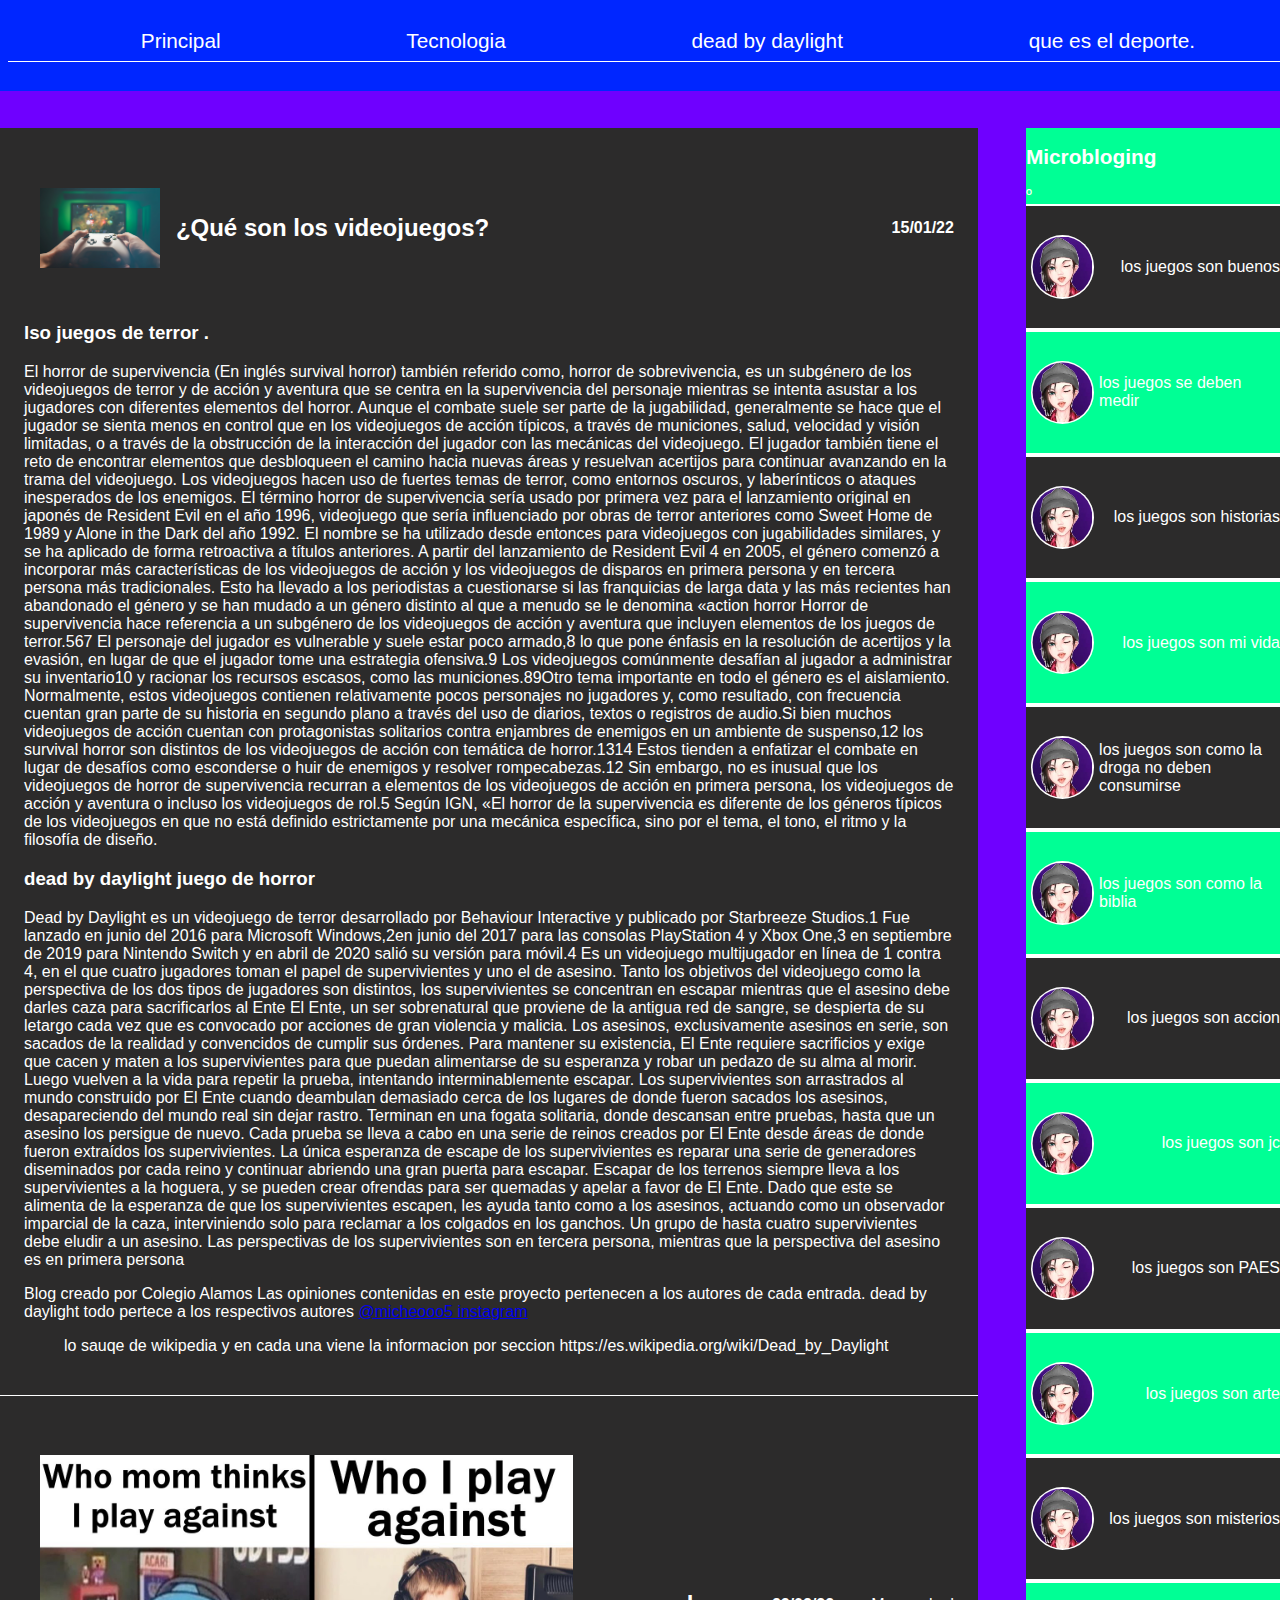
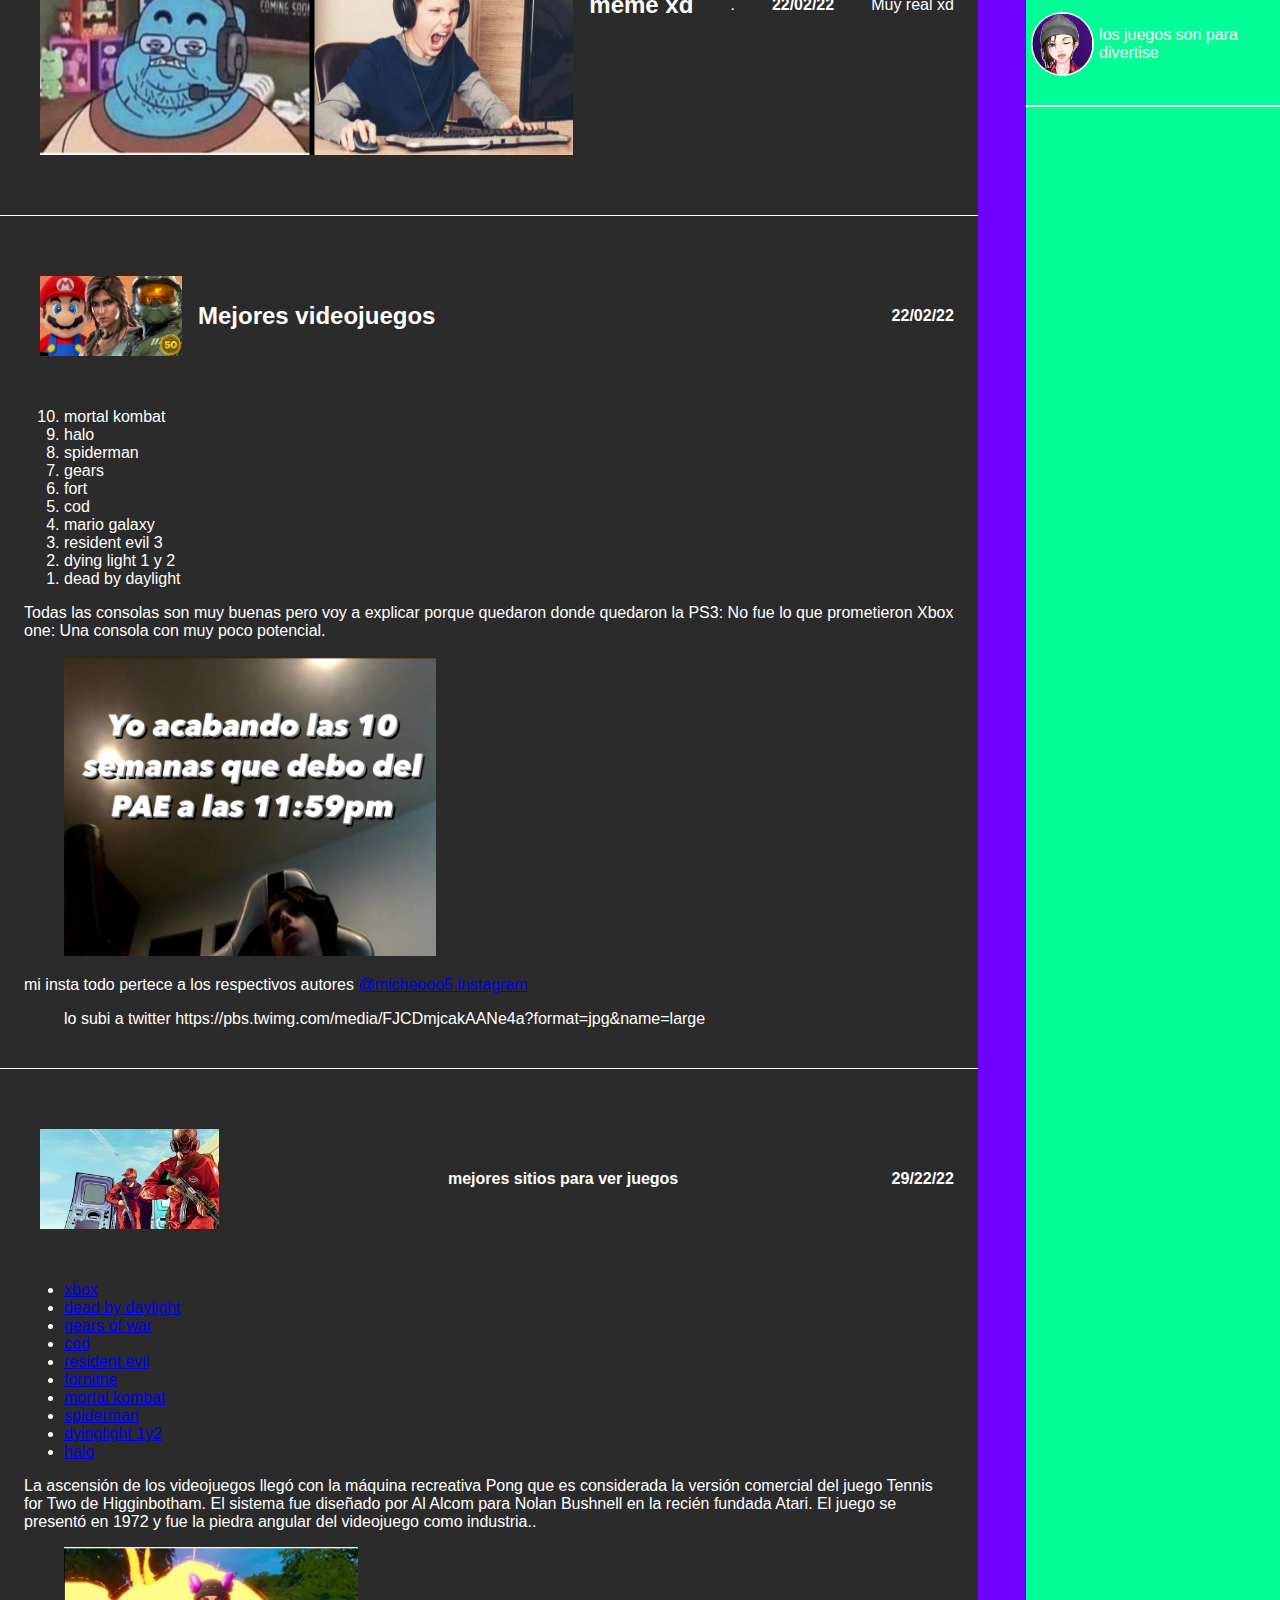
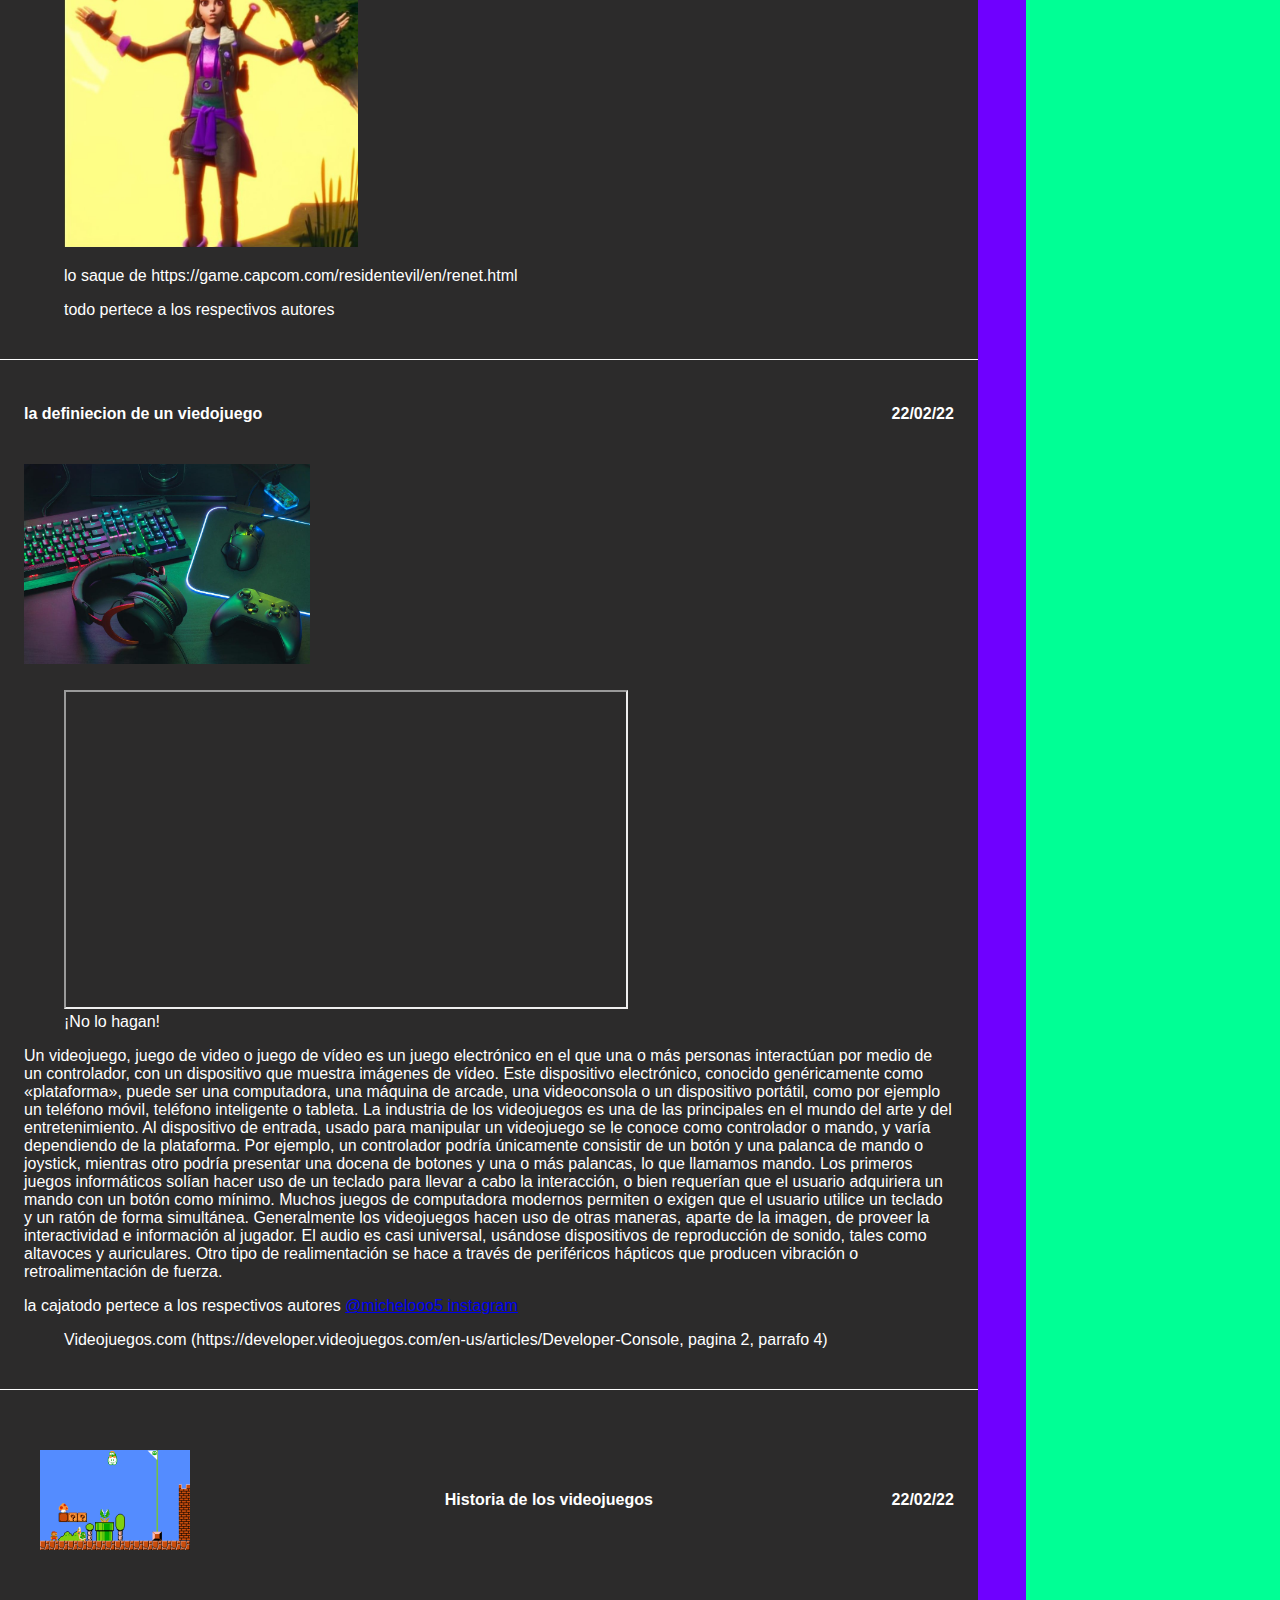
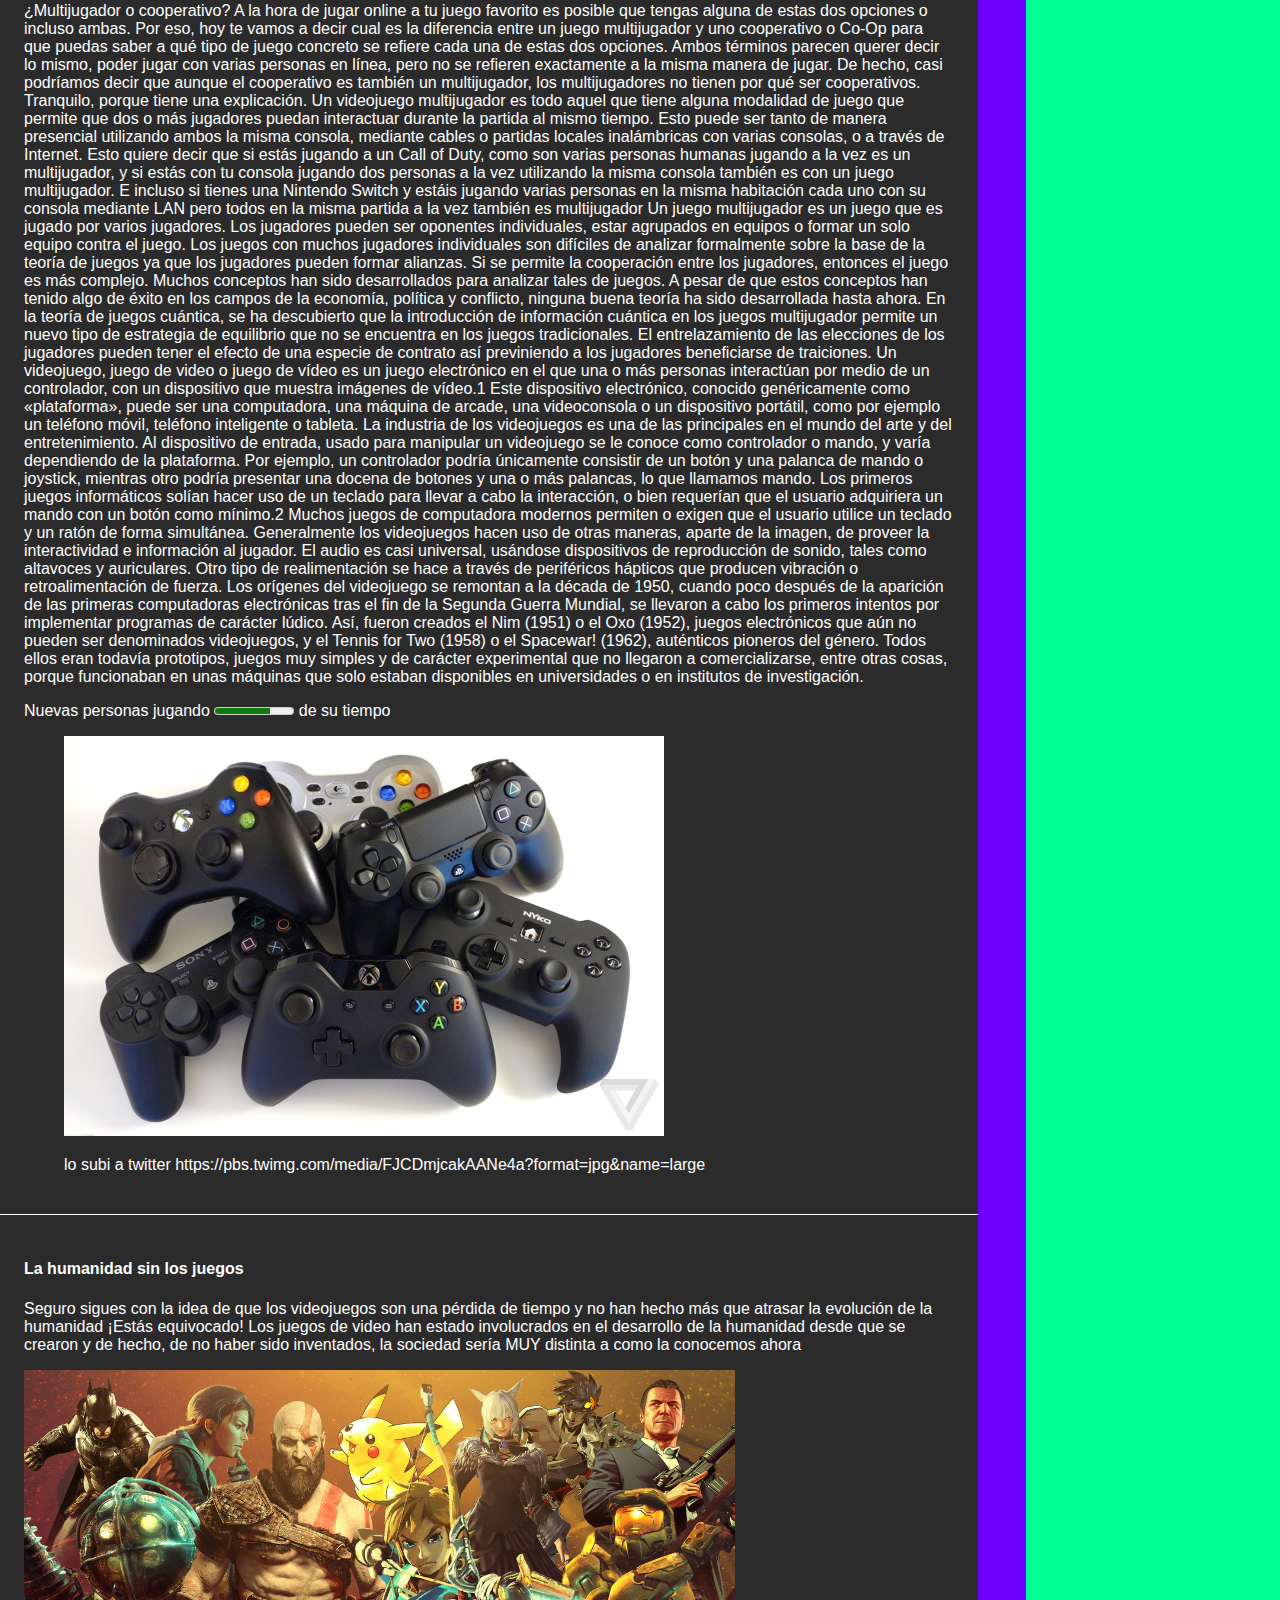
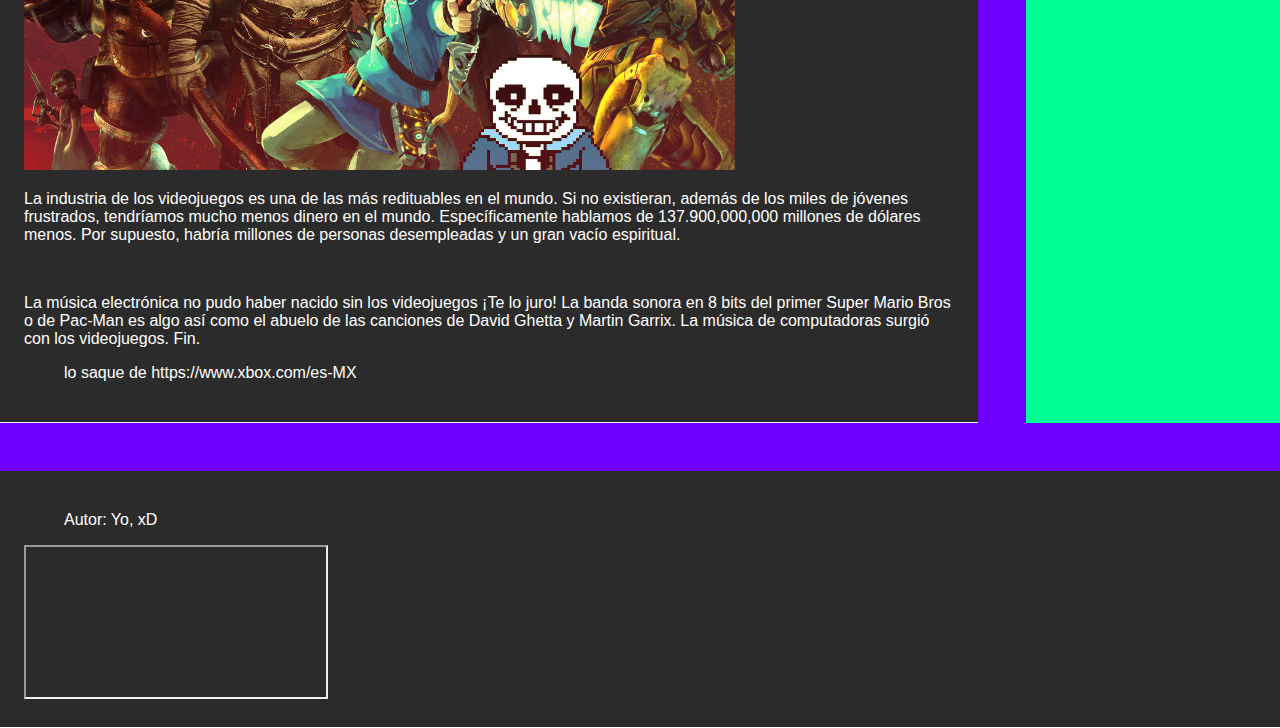
<file: root/index.html>
<!DOCTYPE html>
<html lang="es">

<head>

    <meta charset="UTF-8">
    <title>Videojuegos</title>
    <link rel="stylesheet" href="estilos-michelooo5.css">
</head>

<body>
    <!-- inicia barra de navegación -->
    <nav>
        <ul>
            <li><a class="res" href="index.html" target="_blank">Principal</a></li>
            <li><a class="res" href="tema3.html">Tecnologia</a></li>
            <!-- Temas de mi equipo -->
            <li><a class="res" href="tema2.html">dead by daylight</a></li>
            <li><a class="res" href="tema4.html">que es el deporte.</a></li>
        </ul>
    </nav>
    <!-- termina barra de navegación -->

    <!--empieza el blog-->
    <section>
        <!-- Empieza encabezado del blog -->
        <header>
            <h1>VIDEOJUEGOS</h1>
        </header>
        <!-- Termina encabezado del blog -->

        <!-- empieza contenido principal -->
        <main>

            <!-- inicia entrada: Introducción a mi_tema -->
            <article>
                <header>
                    <hgroup>
                        <!-- Título del artículo -->
                        <h2> <img src="assets/images/istockphoto-1324673294-170667a.jpg" 200" alt="Imagen 1"
                                height="80px" width="auto"> ¿Qué son los videojuegos?</h2>
                        <!-- Fecha en la que se escribió el artículo -->
                        <h4>15/01/22</h4>
                    </hgroup>
                </header>
                <!-- inicia contenido del artículo -->
                <div>
                    <h3>lso juegos de terror .</h3>

                    <p>El horror de supervivencia (En inglés survival horror) también referido como, horror de
                        sobrevivencia, es un subgénero de los videojuegos de terror y de acción y aventura que se centra
                        en la supervivencia del personaje mientras se intenta asustar a los jugadores con diferentes
                        elementos del horror. Aunque el combate suele ser parte de la jugabilidad, generalmente se hace
                        que el jugador se sienta menos en control que en los videojuegos de acción típicos, a través de
                        municiones, salud, velocidad y visión limitadas, o a través de la obstrucción de la interacción
                        del jugador con las mecánicas del videojuego.
                        El jugador también tiene el reto de encontrar elementos que desbloqueen el camino hacia nuevas
                        áreas y resuelvan acertijos para continuar avanzando en la trama del videojuego. Los videojuegos
                        hacen uso de fuertes temas de terror, como entornos oscuros, y laberínticos o ataques
                        inesperados de los enemigos.
                        El término horror de supervivencia sería usado por primera vez para el lanzamiento original en
                        japonés de Resident Evil en el año 1996, videojuego que sería influenciado por obras de terror
                        anteriores como Sweet Home de 1989 y Alone in the Dark del año 1992. El nombre se ha utilizado
                        desde entonces para videojuegos con jugabilidades similares, y se ha aplicado de forma
                        retroactiva a títulos anteriores. A partir del lanzamiento de Resident Evil 4 en 2005, el género
                        comenzó a incorporar más características de los videojuegos de acción y los videojuegos de
                        disparos en primera persona y en tercera persona más tradicionales. Esto ha llevado a los
                        periodistas a cuestionarse si las franquicias de larga data y las más recientes han abandonado
                        el género y se han mudado a un género distinto al que a menudo se le denomina «action horror
                        Horror de supervivencia hace referencia a un subgénero de los videojuegos de acción y aventura
                        que incluyen elementos de los juegos de terror.5​6​7​ El personaje del jugador es vulnerable y
                        suele estar poco armado,8​ lo que pone énfasis en la resolución de acertijos y la evasión, en
                        lugar de que el jugador tome una estrategia ofensiva.9​ Los videojuegos comúnmente desafían al
                        jugador a administrar su inventario10​ y racionar los recursos escasos, como las municiones.8​9​
                        Otro tema importante en todo el género es el aislamiento. Normalmente, estos videojuegos
                        contienen relativamente pocos personajes no jugadores y, como resultado, con frecuencia cuentan
                        gran parte de su historia en segundo plano a través del uso de diarios, textos o registros de
                        audio.​
                        Si bien muchos videojuegos de acción cuentan con protagonistas solitarios contra enjambres de
                        enemigos en un ambiente de suspenso,12​ los survival horror son distintos de los videojuegos de
                        acción con temática de horror.13​14​ Estos tienden a enfatizar el combate en lugar de desafíos
                        como esconderse o huir de enemigos y resolver rompecabezas.12​ Sin embargo, no es inusual que
                        los videojuegos de horror de supervivencia recurran a elementos de los videojuegos de acción en
                        primera persona, los videojuegos de acción y aventura o incluso los videojuegos de rol.5​ Según
                        IGN, «El horror de la supervivencia es diferente de los géneros típicos de los videojuegos en
                        que no está definido estrictamente por una mecánica específica, sino por el tema, el tono, el
                        ritmo y la filosofía de diseño.</p>

                    <h3>dead by daylight juego de horror</h3>

                    <aside>
                        <p> Dead by Daylight es un videojuego de terror desarrollado por Behaviour Interactive y
                            publicado por Starbreeze Studios.1​ Fue lanzado en junio del 2016 para Microsoft Windows,2​
                            en junio del 2017 para las consolas PlayStation 4 y Xbox One,3​ en septiembre de 2019 para
                            Nintendo Switch y en abril de 2020 salió su versión para móvil.4​ Es un videojuego
                            multijugador en línea de 1 contra 4, en el que cuatro jugadores toman el papel de
                            supervivientes y uno el de asesino. Tanto los objetivos del videojuego como la perspectiva
                            de los dos tipos de jugadores son distintos, los supervivientes se
                            concentran en escapar mientras que el asesino debe darles caza para sacrificarlos al Ente
                            El Ente, un ser sobrenatural que proviene de la antigua red de sangre, se despierta de su
                            letargo cada vez que es convocado por acciones de gran violencia y malicia. Los asesinos,
                            exclusivamente asesinos en serie, son sacados de la realidad y convencidos de cumplir sus
                            órdenes. Para mantener su existencia, El Ente requiere sacrificios y exige que cacen y maten
                            a los supervivientes para que puedan alimentarse de su esperanza y robar un pedazo de su
                            alma al morir. Luego vuelven a la vida para repetir la prueba, intentando interminablemente
                            escapar.
                            Los supervivientes son arrastrados al mundo construido por El Ente cuando deambulan
                            demasiado cerca de los lugares de donde fueron sacados los asesinos, desapareciendo del
                            mundo real sin dejar rastro. Terminan en una fogata solitaria, donde descansan entre
                            pruebas, hasta que un asesino los persigue de nuevo. Cada prueba se lleva a cabo en una
                            serie de reinos creados por El Ente desde áreas de donde fueron extraídos los
                            supervivientes. La única esperanza de escape de los supervivientes es reparar una serie de
                            generadores diseminados por cada reino y continuar abriendo una gran puerta para escapar.
                            Escapar de los terrenos siempre lleva a los supervivientes a la hoguera, y se pueden crear
                            ofrendas para ser quemadas y apelar a favor de El Ente. Dado que este se alimenta de la
                            esperanza de que los supervivientes escapen, les ayuda tanto como a los asesinos, actuando
                            como un observador imparcial de la caza, interviniendo solo para reclamar a los colgados en
                            los ganchos.
                            Un grupo de hasta cuatro supervivientes debe eludir a un asesino. Las perspectivas de los
                            supervivientes son en tercera persona, mientras que la perspectiva del asesino es en primera
                            persona</p>
                    </aside>



                </div>
                <!-- Termina contenido del artículo -->
                <footer>
                    <!-- Datos del autor -->
                    <div>
                        <span>Blog creado por Colegio Alamos</span>
                        <span>Las opiniones contenidas en este proyecto pertenecen a los autores de cada entrada.</span>
                        <span>dead by daylight</span> <span>todo pertece a los respectivos autores</span> <a
                            href="https://www.instagram.com/michelooo5/?hl=es-la" target="_blank">@micheooo5
                            instagram</a>
                    </div>
                    <!-- fin datos del autor -->
                    <!-- bibliografía -->
                    <blockquote>
                        <p>lo sauqe de wikipedia y en cada una viene la informacion por seccion
                            https://es.wikipedia.org/wiki/Dead_by_Daylight</p>
                    </blockquote>
                    <!-- fin bibliografía -->
                </footer>





            </article>
            <!-- fin entrada: Introducción a mi_tema -->

            <article>
                <header>
                    <hgroup>
                        <h2> <img src="assets/images/maxresdefault.jpg" alt="Segundo emote" height="300px" width="auto">
                            meme xd </h2>.
                        <!-- Título del artículo -->
                        <!-- Fecha en la que se escribió el artículo -->
                        <h4>22/02/22</h4>
                        <p>Muy real xd</p>
                    </hgroup>
                </header>
                <!-- inicia contenido del artículo -->
            </article>


            <!-- inicia entrada: ranking -->
            <article>
                <header>
                    <hgroup>
                        <!-- Título del artículo -->
                        <h2> <img src="assets/images/NqQ7G3viHq93rERRWeRri6-1200-80.jpg" alt="Segundo emote"
                                height="80px" width="auto"> Mejores videojuegos</h2>
                        <!-- Fecha en la que se escribió el artículo -->
                        <h4>22/02/22</h4>
                    </hgroup>
                </header>
                <!-- inicia contenido del artículo -->
                <div>
                    <!-- Empieza mi ranking en orden inverso -->
                    <ol reversed>
                        <li>mortal kombat</li>
                        <li>halo</li>
                        <li>spiderman</li>
                        <li>gears</li>
                        <li>fort</li>
                        <li>cod</li>
                        <li>mario galaxy</li>
                        <li>resident evil 3</li>
                        <li>dying light 1 y 2</li>
                        <li>dead by daylight</li>
                    </ol>
                    <!-- Termina mi ranking en orden inverso -->
                    <p>Todas las consolas son muy buenas pero voy a explicar porque quedaron donde quedaron la PS3: No
                        fue lo que prometieron
                        Xbox one: Una consola con muy poco potencial.
                    </p>

                    <!-- inicia ilustración del artículo -->
                    <figure>
                        <img src="assets/images/meme.jpg" alt="" height="300px" width="auto">
                        <figcaption></figcaption>
                    </figure>
                    <!-- termina ilustración del artículo -->
                </div>
                <!-- Termina contenido del artículo -->
                <footer>
                    <!-- Datos del autor -->
                    <div>
                        <span>mi insta</span> <span>todo pertece a los respectivos autores</span> <a
                            href="https://www.instagram.com/michelooo5/?hl=es-la" target="_blank">@micheooo5
                            instagram</a>
                    </div>
                    <!-- fin datos del autor -->
                    <!-- bibliografía -->
                    <blockquote>
                        <p>lo subi a twitter https://pbs.twimg.com/media/FJCDmjcakAANe4a?format=jpg&name=large</p>
                    </blockquote>
                    <!-- fin bibliografía -->
                </footer>
            </article>
            <!-- fin entrada: ranking -->

            <!-- inicia entrada: sitios oficiales -->
            <article>
                <header>
                    <hgroup>
                        <!-- Título del artículo -->
                        <h2> <img src="assets/images/AUTO.jpg" alt="" height="100px" width="auto"> </h2>
                        <!-- Fecha en la que se escribió el artículo -->
                        <h4>mejores sitios para ver juegos</h4>
                        <h4>29/22/22</h4>
                    </hgroup>
                </header>
                <!-- inicia contenido del artículo -->
                <div>
                    <!-- Empieza mi lista de sitios oficiales -->
                    <ul>
                        <li><a href="https://www.xbox.com/es-MX"> xbox </a></li>
                        <li><a
                                href="https://twitter.com/DeadByBHVR?ref_src=twsrc%5Egoogle%7Ctwcamp%5Eserp%7Ctwgr%5Eauthor">
                                dead by daylight </a></li>
                        <li><a href="https://www.thecoalitionstudio.com/"> gears of war </a></li>
                        <li><a
                                href="https://www.google.com.mx/search?q=treyarch&bih=625&biw=1366&hl=es-419&sxsrf=APq-WBsAMdmt0MUz888yRRwBqhbMN8we8g%3A1645584783655&ei=j6EVYuqHJ7G5qtsPuJm3-A4&gs_ssp=eJzj4tTP1TcwNi0pNFBgNGB0YPDiKClKrUwsSs4AAE-1BtI&oq=treyarch&gs_lcp=[base64]&sclient=gws-wiz">
                                cod </a></li>
                        <li><a href="https://game.capcom.com/residentevil/en/renet.html"> resident evil </a></li>
                        <li><a href="https://www.epicgames.com/site/es-ES/home?sessionInvalidated=true"> fornitne </a>
                        </li>
                        <li><a href="https://www.netherrealm.com/"> mortal kombat </a></li>
                        <li><a href="https://insomniac.games/"> spiderman </a></li>
                        <li><a href="https://techland.net/games"> dyinglight 1y2 </a></li>
                        <li><a href="https://www.343industries.com/"> halo </a></li>
                    </ul>
                    <!-- Termina mi lista de sitios oficiales -->

                    <p>La ascensión de los videojuegos llegó con la máquina recreativa Pong que es considerada la
                        versión comercial del juego Tennis for
                        Two de Higginbotham. El sistema fue diseñado por Al Alcom para Nolan Bushnell en la recién
                        fundada Atari. El juego se presentó en 1972
                        y fue la piedra angular del videojuego como industria..</p>
                    <!-- inicia ilustración del artículo -->
                    <figure>
                        <img src="assets/images/skye.jpg" alt="ilustracion  artículo" height="300px" width="auto">
                        <figcaption></figcaption>
                    </figure>
                    <!-- termina ilustración del artículo -->
                    <footer>
                        <!-- bibliografía -->
                        <blockquote>
                            <p>lo saque de https://game.capcom.com/residentevil/en/renet.html</p>
                            <span>todo pertece a los respectivos autores</span>
                        </blockquote>
                        <!-- fin bibliografía -->
                    </footer>
                </div>
                <!-- Termina contenido del artículo -->
                <footer>
                    <!-- Datos del autor -->
                </footer>
            </article>
            <!-- fin entrada: sitios oficiales -->

            <!-- inicia entrada: video de youtube -->
            <article>
                <header>
                    <hgroup>
                        <!-- Título del artículo -->

                        <!-- Fecha en la que se escribió el artículo -->
                        <h4>la definiecion de un viedojuego</h4>
                        <h4>22/02/22</h4>
                    </hgroup>
                     <h2> <img src="assets/images/image4.jpg" alt="" height="200px" width="auto"> </h2>
                </header>
                <!-- inicia contenido del artículo -->
                <div>

                    <!-- inicia video  -->
                    <figure>
                        <iframe width="560" height="315" src="https://www.youtube.com/embed/R9WF8ZtMbrA"
                            title="YouTube video player" frameborder="2"
                            allow="accelerometer; autoplay; clipboard-write; encrypted-media; gyroscope; picture-in-picture"
                            allowfullscreen></iframe>
                        <figcaption>¡No lo hagan!</figcaption>
                    </figure>
                    <!-- termina Video-->

                    <!-- inician párrafos adicionales -->
                    <p>Un videojuego, juego de video o juego de vídeo es un juego electrónico en el que una o más
                        personas interactúan por medio de un controlador,
                        con un dispositivo que muestra imágenes de vídeo. Este dispositivo electrónico, conocido
                        genéricamente como «plataforma», puede ser una computadora,
                        una máquina de arcade, una videoconsola o un dispositivo portátil, como por ejemplo un teléfono
                        móvil, teléfono inteligente o tableta. La industria
                        de los videojuegos es una de las principales en el mundo del arte y del entretenimiento.
                        Al dispositivo de entrada, usado para manipular un videojuego se le conoce como controlador o
                        mando, y varía dependiendo de la plataforma. Por ejemplo,
                        un controlador podría únicamente consistir de un botón y una palanca de mando o joystick,
                        mientras otro podría presentar una docena de botones y una o
                        más palancas, lo que llamamos mando. Los primeros juegos informáticos solían hacer uso de un
                        teclado para llevar a cabo la interacción, o bien requerían
                        que el usuario adquiriera un mando con un botón como mínimo. Muchos juegos de computadora
                        modernos permiten o exigen que el usuario utilice un teclado
                        y un ratón de forma simultánea.
                        Generalmente los videojuegos hacen uso de otras maneras, aparte de la imagen, de proveer la
                        interactividad e información al jugador. El audio es
                        casi universal, usándose dispositivos de reproducción de sonido, tales como altavoces y
                        auriculares. Otro tipo de realimentación se hace a través
                        de periféricos hápticos que producen vibración o retroalimentación de fuerza.</p>

                    <!-- Terminan párrafos adicionales -->
                </div>
                <!-- termina contenido del artículo -->
                <footer>
                    <!-- Datos del autor -->
                    <div>
                        <span>la caja</span><span>todo pertece a los respectivos autores</span> <a
                            href="https://www.instagram.com/michelooo5/?hl=es-la" target="_blank">@michelooo5
                            instagram</a>
                    </div>
                    <!-- fin datos del autor -->
                    <!-- bibliografía -->
                    <blockquote>
                        <p>Videojuegos.com (https://developer.videojuegos.com/en-us/articles/Developer-Console, pagina
                            2, parrafo 4)</p>
                    </blockquote>
                    <!-- fin bibliografía -->
                </footer>
            </article>
            <!-- fin entrada: video youtube -->

            <!-- inicia entrada: investigación -->
            <article>
                <header>
                    <hgroup>
                        <!-- Título del artículo con ícono -->
                        <h2> <img src="assets/images/image3.png" alt="Historia de los videojuegos" height="100px"
                                width="auto"></h2>
                        <!-- Fecha en la que se escribió el artículo -->
                        <h4>Historia de los videojuegos</h4>
                        <h4>22/02/22</h4>
                    </hgroup>
                </header>
                <!-- inicia contenido del artículo -->
                <div>

                    <p>¿Multijugador o cooperativo? A la hora de jugar online a tu juego favorito es posible que tengas
                        alguna de estas dos opciones o incluso ambas. Por eso, hoy te vamos a decir cual es la
                        diferencia entre un juego multijugador y uno cooperativo o Co-Op para que puedas saber a qué
                        tipo de juego concreto se refiere cada una de estas dos opciones.
                        Ambos términos parecen querer decir lo mismo, poder jugar con varias personas en línea, pero no
                        se refieren exactamente a la misma manera de jugar. De hecho, casi podríamos decir que aunque el
                        cooperativo es también un multijugador, los multijugadores no tienen por qué ser cooperativos.
                        Tranquilo, porque tiene una explicación.
                        Un videojuego multijugador es todo aquel que tiene alguna modalidad de juego que permite que dos
                        o más jugadores puedan interactuar durante la partida al mismo tiempo. Esto puede ser tanto de
                        manera presencial utilizando ambos la misma consola, mediante cables o partidas locales
                        inalámbricas con varias consolas, o a través de Internet.
                        Esto quiere decir que si estás jugando a un Call of Duty, como son varias personas humanas
                        jugando a la vez es un multijugador, y si estás con tu consola jugando dos personas a la vez
                        utilizando la misma consola también es con un juego multijugador. E incluso si tienes una
                        Nintendo Switch y estáis jugando varias personas en la misma habitación cada uno con su consola
                        mediante LAN pero todos en la misma partida a la vez también es multijugador
                        Un juego multijugador es un juego que es jugado por varios jugadores. Los jugadores pueden ser
                        oponentes individuales, estar agrupados en equipos o formar un solo equipo contra el juego. Los
                        juegos con muchos jugadores individuales son difíciles de analizar formalmente sobre la base de
                        la teoría de juegos ya que los jugadores pueden formar alianzas.
                        Si se permite la cooperación entre los jugadores, entonces el juego es más complejo. Muchos
                        conceptos han sido desarrollados para analizar tales de juegos. A pesar de que estos conceptos
                        han tenido algo de éxito en los campos de la economía, política y conflicto, ninguna buena
                        teoría ha sido desarrollada hasta ahora.
                        En la teoría de juegos cuántica, se ha descubierto que la introducción de información cuántica
                        en los juegos multijugador permite un nuevo tipo de estrategia de equilibrio que no se encuentra
                        en los juegos tradicionales. El entrelazamiento de las elecciones de los jugadores pueden tener
                        el efecto de una especie de contrato así previniendo a los jugadores beneficiarse de traiciones.
                        Un videojuego, juego de video o juego de vídeo es un juego electrónico en el que una o más
                        personas interactúan por medio de un controlador, con un dispositivo que muestra imágenes de
                        vídeo.1​ Este dispositivo electrónico, conocido genéricamente como «plataforma», puede ser una
                        computadora, una máquina de arcade, una videoconsola o un dispositivo portátil, como por ejemplo
                        un teléfono móvil, teléfono inteligente o tableta. La industria de los videojuegos es una de las
                        principales en el mundo del arte y del entretenimiento.
                        Al dispositivo de entrada, usado para manipular un videojuego se le conoce como controlador o
                        mando, y varía dependiendo de la plataforma. Por ejemplo, un controlador podría únicamente
                        consistir de un botón y una palanca de mando o joystick, mientras otro podría presentar una
                        docena de botones y una o más palancas, lo que llamamos mando. Los primeros juegos informáticos
                        solían hacer uso de un teclado para llevar a cabo la interacción, o bien requerían que el
                        usuario adquiriera un mando con un botón como mínimo.2​ Muchos juegos de computadora modernos
                        permiten o exigen que el usuario utilice un teclado y un ratón de forma simultánea.
                        Generalmente los videojuegos hacen uso de otras maneras, aparte de la imagen, de proveer la
                        interactividad e información al jugador. El audio es casi universal, usándose dispositivos de
                        reproducción de sonido, tales como altavoces y auriculares. Otro tipo de realimentación se hace
                        a través de periféricos hápticos que producen vibración o retroalimentación de fuerza.
                        Los orígenes del videojuego se remontan a la década de 1950, cuando poco después de la aparición
                        de las primeras computadoras electrónicas tras el fin de la Segunda Guerra Mundial, se llevaron
                        a cabo los primeros intentos por implementar programas de carácter lúdico. Así, fueron creados
                        el Nim (1951) o el Oxo (1952), juegos electrónicos que aún no pueden ser denominados
                        videojuegos, y el Tennis for Two (1958) o el Spacewar! (1962), auténticos pioneros del género.
                        Todos ellos eran todavía prototipos, juegos muy simples y de carácter experimental que no
                        llegaron a comercializarse, entre otras cosas, porque funcionaban en unas máquinas que solo
                        estaban disponibles en universidades o en institutos de investigación.
                    </p>
                    <!-- inicia ilustración del artículo -->

                    <label>Nuevas personas jugando </label> <meter value="70" min="0" max="100"> </meter> <label> de su
                        tiempo</label>

                    <figure>
                        <img src="assets/images/image2.jpg" alt="" height="400px" width="auto">
                        <figcaption></figcaption>
                    </figure>
                    <!-- termina ilustración del artículo -->
                    <blockquote>
                        <p>lo subi a twitter https://pbs.twimg.com/media/FJCDmjcakAANe4a?format=jpg&name=large</p>
                    </blockquote>
                    <!-- fin bibliografía -->

                </div>
                <!-- Termina contenido del artículo -->

                <footer>

                </footer>
            </article>

            <article>
                <header>
                    <hgroup>

                    </hgroup>
                </header>
                <!--Contenido del articulo-->
                <div>
                    <h4>La humanidad sin los juegos</h4>
                </div>
                <div>
                    <p>Seguro sigues con la idea de que los videojuegos son una pérdida de tiempo y no han hecho más que
                        atrasar la evolución de la humanidad ¡Estás equivocado! Los juegos de video han estado
                        involucrados en el desarrollo de la humanidad desde que se crearon y de hecho, de no haber sido
                        inventados, la sociedad sería MUY distinta a como la conocemos ahora </p>
                    <img src="assets/images/IMage1.png" height="400px" width="auto">
                    <br>
                    <p>La industria de los videojuegos es una de las más redituables en el mundo. Si no existieran,
                        además de los miles de jóvenes frustrados, tendríamos mucho menos dinero en el mundo.
                        Específicamente hablamos de 137.900,000,000 millones de dólares menos. Por supuesto, habría
                        millones de personas desempleadas y un gran vacío espiritual.

                    </p>
                    <br>
                    <p>La música electrónica no pudo haber nacido sin los videojuegos ¡Te lo juro! La banda sonora en 8
                        bits del primer Super Mario Bros o de Pac-Man es algo así como el abuelo de las canciones de
                        David Ghetta y Martin Garrix. La música de computadoras surgió con los videojuegos. Fin.</p>
                </div>
                <!--Termina contnido-->
                <footer>
                    <footer>
                        <!-- bibliografía -->
                        <blockquote>
                            <p>lo saque de https://www.xbox.com/es-MX</p>
                        </blockquote>
                        <!-- fin bibliografía -->
                    </footer>
            </article>
            <!-- fin entrada: investigación -->

        </main>
        <!-- termina contenido principal -->


        <!--empieza barra lateral-->
        <aside>
            <h2>Microbloging</h2>
            º
            <!--  entrada de mircoblogging -->
            <div>
                <img src="assets/images/NO0B3.jpg" alt="icono" width="60px" height="auto">
                <span> los juegos son buenos </span>
            </div>
            <!-- termina entrada de mircoblogging -->

            <!--  entrada de mircoblogging -->
            <div>
                <img src="assets/images/NO0B3.jpg" alt="icono" width="60px" height="auto">
                <span> los juegos se deben medir </span>
            </div>
            <!-- termina entrada de mircoblogging -->

            <!--  entrada de mircoblogging -->
            <div>
                <img src="assets/images/NO0B3.jpg" alt="icono" width="60px" height="auto">
                <span> los juegos son historias </span>
            </div>
            <!-- termina entrada de mircoblogging -->

            <!--  entrada de mircoblogging -->
            <div>
                <img src="assets/images/NO0B3.jpg" alt="icono" width="60px" height="auto">
                <span> los juegos son mi vida </span>
            </div>
            <!-- termina entrada de mircoblogging -->

            <!--  entrada de mircoblogging -->
            <div>
                <img src="assets/images/NO0B3.jpg" alt="icono" width="60px" height="auto">
                <span> los juegos son como la droga no deben consumirse </span>
            </div>
            <!-- termina entrada de mircoblogging -->

            <!--  entrada de mircoblogging -->
            <div>
                <img src="assets/images/NO0B3.jpg" alt="icono" width="60px" height="auto">
                <span> los juegos son como la biblia </span>
            </div>
            <!-- termina entrada de mircoblogging -->

            <!--  entrada de mircoblogging -->
            <div>
                <img src="assets/images/NO0B3.jpg" alt="icono" width="60px" height="auto">
                <span> los juegos son accion </span>
            </div>
            <!-- termina entrada de mircoblogging -->

            <!--  entrada de mircoblogging -->
            <div>
                <img src="assets/images/NO0B3.jpg" alt="icono" width="60px" height="auto">
                <span> los juegos son jc </span>
            </div>
            <!-- termina entrada de mircoblogging -->

            <!--  entrada de mircoblogging -->
            <div>
                <img src="assets/images/NO0B3.jpg" alt="icono" width="60px" height="auto">
                <span> los juegos son PAES </span>
            </div>
            <!-- termina entrada de mircoblogging -->

            <!--  entrada de mircoblogging -->
            <div>
                <img src="assets/images/NO0B3.jpg" alt="icono" width="60px" height="auto">
                <span> los juegos son arte </span>
            </div>
            <!-- termina entrada de mircoblogging -->

            <!--  entrada de mircoblogging -->
            <div>
                <img src="assets/images/NO0B3.jpg" alt="icono" width="60px" height="auto">
                <span> los juegos son misterios </span>
            </div>
            <!-- termina entrada de mircoblogging -->

            <!--  entrada de mircoblogging -->
            <div>
                <img src="assets/images/NO0B3.jpg" alt="icono" width="60px" height="auto">
                <span> los juegos son para divertise </span>
            </div>
            <!-- termina entrada de mircoblogging -->

        </aside>
        <!--termina barra lateral-->
        <footer>
            </article>
            </main>
            <aside>

            </aside>
            <article>
                <div>
                    <figure>
                        <figcaption>Autor: Yo, xD</figcaption>
                    </figure>
                    <iframe src="https://youtu.be/w20XzTvTGbM"> </iframe>
                </div>
            </article>
            <footer>

            </footer>

    </section>
    <!--termina mi blog-->

</body>

</html>
</file>
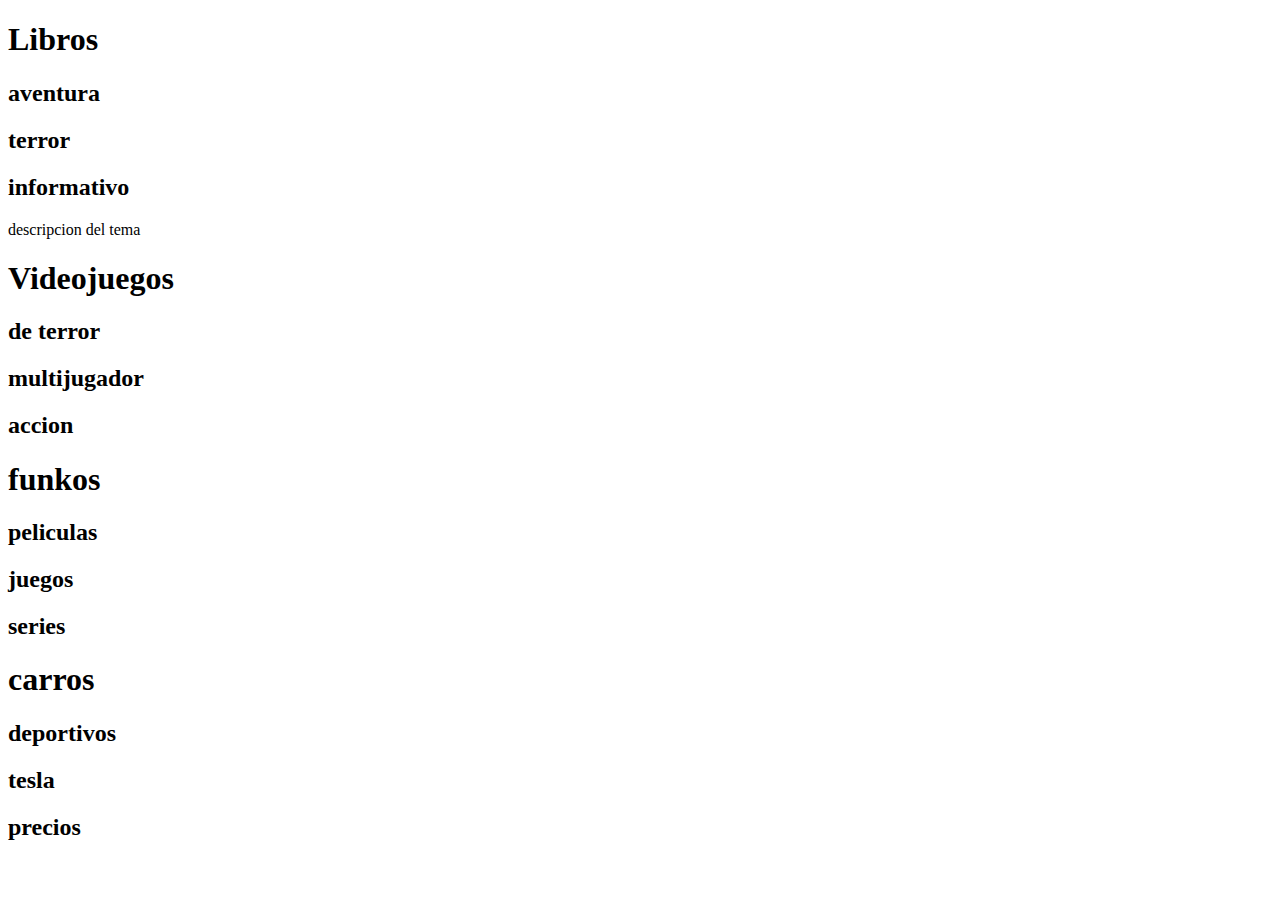
<file: root/Blog Alvaro y Michel.html>
<!DOCTYPE html>
<html>
    <head>
        <meta charset ="utf-8"> 
        <title>Blog  de álvaro y michel</title>
    </head>
    <body>
<!--Tema1 de: alvaro ramirez -->
<hgroup>
    <h1>Libros</h1>
    <h2>aventura</h2>
    <h2>terror</h2>
    <h2>informativo</h2> 
</hgroup>
<p>descripcion del tema</p>
<!--fin de tema 1-->

<!--tema2 de: michel salgado-->
<hgroup>
<h1>Videojuegos</h1>
<h2>de terror</h2>
<h2>multijugador</h2>
<h2>accion</h2>
</hgroup>
        <!--tema3 de: michel salgado-->
<hgroup>
<h1>funkos</h1>
<h2>peliculas</h2>
<h2>juegos</h2>
<h2>series</h2>
</hgroup>
        <!--Tema1 de: alvaro ramirez -->
<hgroup>
    <h1>carros</h1>
    <h2>deportivos</h2>
    <h2>tesla</h2>
    <h2>precios</h2> 
</hgroup>
<p>
    </body>
</html>
</file>
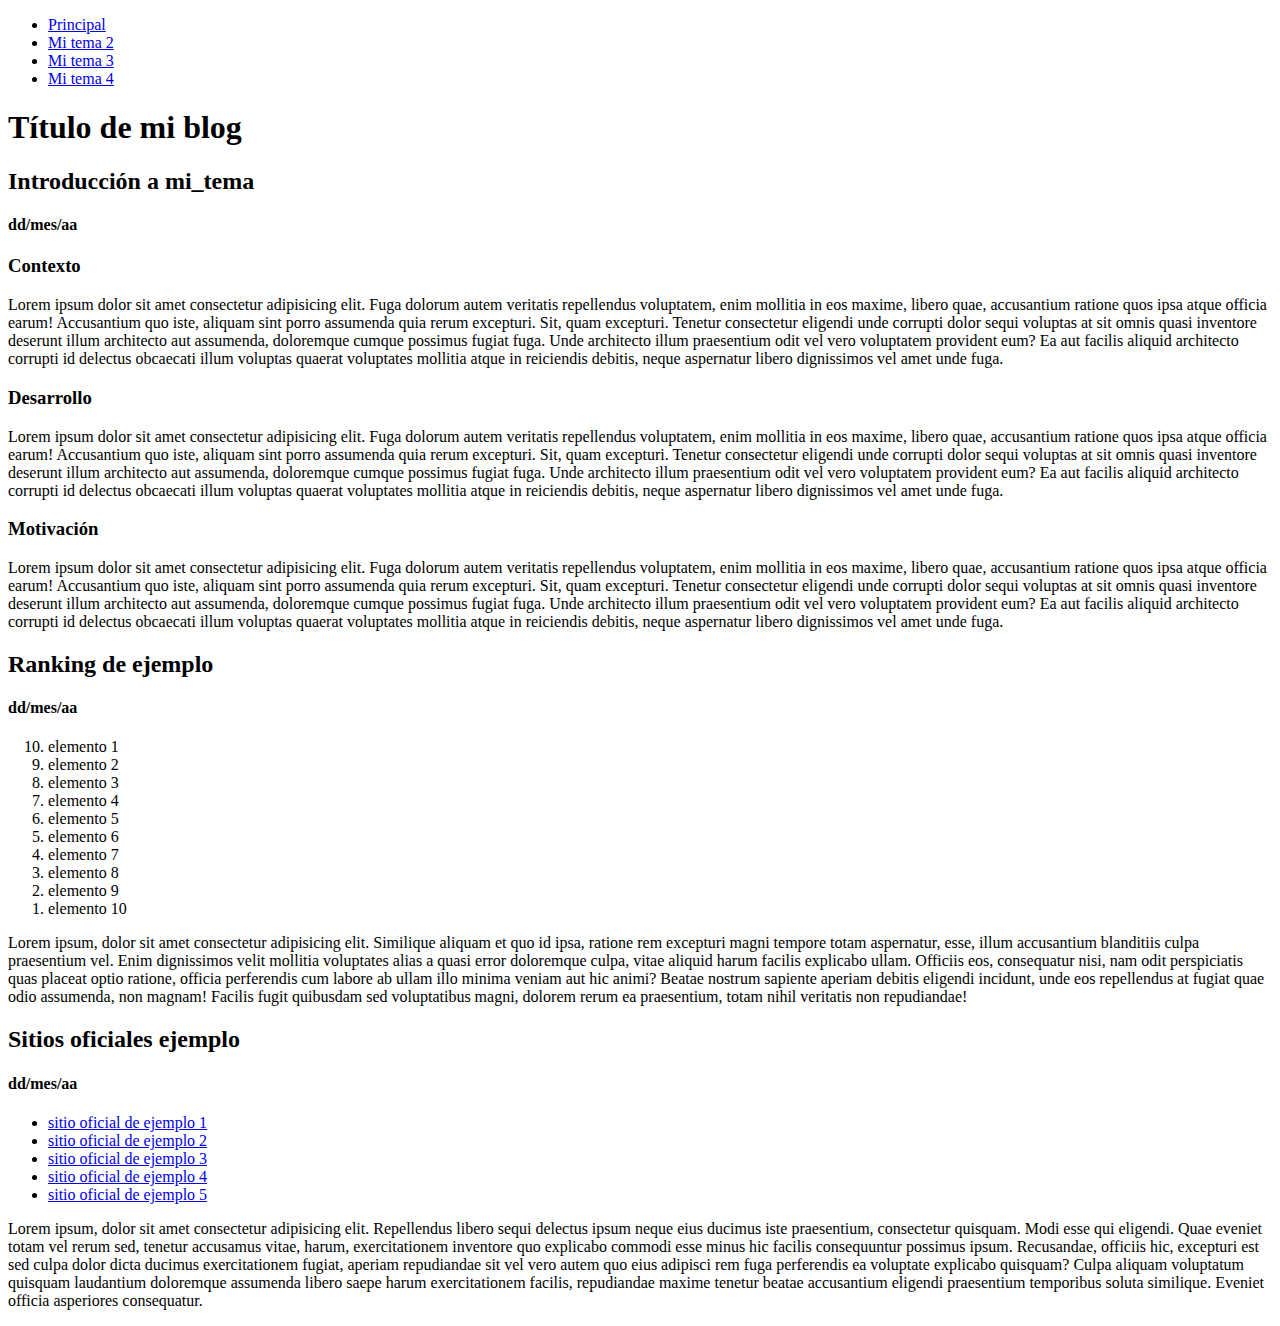
<file: root/Tema2.html>
<!-- Nombre completo persona responsable de este tema -->
<!DOCTYPE html>
<html lang="es">

<head>
    <!-- añade el conjunto de caracteres latinos -->
    <meta charset="UTF-8">
    <title>Mi Tema</title>
</head>

<body>
    <!-- inicia barra de navegación -->
    <nav>
        <ul>
            <li><a href="index.html" target="_blank">Principal</a></li>
            <li><a href="mi_tema2.html">Mi tema 2</a></li>
            <!-- Temas de mi equipo -->
            <li><a href="mi_tema3.html">Mi tema 3</a></li>
            <li><a href="mi_tema4.html">Mi tema 4</a></li>
        </ul>
    </nav>
    <!-- termina barra de navegación -->

    <!--empieza mi blog-->
    <section>
        <!-- Empieza encabezado del blog -->
        <header>
            <h1>Título de mi blog</h1>
        </header>
        <!-- Termina encabezado del blog -->

        <!-- empieza contenido principal -->
        <main>

            <!-- inicia entrada: Introducción a mi_tema -->
            <article>
                <header>
                    <hgroup>
                        <!-- Título del artículo -->
                        <h2>Introducción a mi_tema</h2>
                        <!-- Fecha en la que se escribió el artículo -->
                        <h4>dd/mes/aa</h4>
                    </hgroup>
                </header>
                <!-- inicia contenido del artículo -->
                <div>
                    <h3>Contexto</h3>
                    <p>Lorem ipsum dolor sit amet consectetur adipisicing elit. Fuga dolorum autem veritatis repellendus voluptatem, enim mollitia in eos maxime, libero quae, accusantium ratione quos ipsa atque officia earum! Accusantium quo iste, aliquam sint porro assumenda quia rerum excepturi.
                        Sit, quam excepturi. Tenetur consectetur eligendi unde corrupti dolor sequi voluptas at sit omnis quasi inventore deserunt illum architecto aut assumenda, doloremque cumque possimus fugiat fuga. Unde architecto illum praesentium odit vel vero voluptatem provident eum? Ea aut
                        facilis aliquid architecto corrupti id delectus obcaecati illum voluptas quaerat voluptates mollitia atque in reiciendis debitis, neque aspernatur libero dignissimos vel amet unde fuga.</p>

                    <h3>Desarrollo</h3>
                    <p>Lorem ipsum dolor sit amet consectetur adipisicing elit. Fuga dolorum autem veritatis repellendus voluptatem, enim mollitia in eos maxime, libero quae, accusantium ratione quos ipsa atque officia earum! Accusantium quo iste, aliquam sint porro assumenda quia rerum excepturi.
                        Sit, quam excepturi. Tenetur consectetur eligendi unde corrupti dolor sequi voluptas at sit omnis quasi inventore deserunt illum architecto aut assumenda, doloremque cumque possimus fugiat fuga. Unde architecto illum praesentium odit vel vero voluptatem provident eum? Ea aut
                        facilis aliquid architecto corrupti id delectus obcaecati illum voluptas quaerat voluptates mollitia atque in reiciendis debitis, neque aspernatur libero dignissimos vel amet unde fuga.</p>

                    <h3>Motivación</h3>
                    <p>Lorem ipsum dolor sit amet consectetur adipisicing elit. Fuga dolorum autem veritatis repellendus voluptatem, enim mollitia in eos maxime, libero quae, accusantium ratione quos ipsa atque officia earum! Accusantium quo iste, aliquam sint porro assumenda quia rerum excepturi.
                        Sit, quam excepturi. Tenetur consectetur eligendi unde corrupti dolor sequi voluptas at sit omnis quasi inventore deserunt illum architecto aut assumenda, doloremque cumque possimus fugiat fuga. Unde architecto illum praesentium odit vel vero voluptatem provident eum? Ea aut
                        facilis aliquid architecto corrupti id delectus obcaecati illum voluptas quaerat voluptates mollitia atque in reiciendis debitis, neque aspernatur libero dignissimos vel amet unde fuga.</p>
                </div>
                <!-- Termina contenido del artículo -->
                <footer>

                </footer>
            </article>
            <!-- fin entrada: Introducción a mi_tema -->


            <!-- inicia entrada: ranking -->
            <article>
                <header>
                    <hgroup>
                        <!-- Título del artículo -->
                        <h2>Ranking de ejemplo</h2>
                        <!-- Fecha en la que se escribió el artículo -->
                        <h4>dd/mes/aa</h4>
                    </hgroup>
                </header>
                <!-- inicia contenido del artículo -->
                <div>
                    <!-- Empieza mi ranking en orden inverso -->
                    <ol reversed>
                        <li>elemento 1</li>
                        <li>elemento 2</li>
                        <li>elemento 3</li>
                        <li>elemento 4</li>
                        <li>elemento 5</li>
                        <li>elemento 6</li>
                        <li>elemento 7</li>
                        <li>elemento 8</li>
                        <li>elemento 9</li>
                        <li>elemento 10</li>
                    </ol>
                    <!-- Termina mi ranking en orden inverso -->
                    <p>Lorem ipsum, dolor sit amet consectetur adipisicing elit. Similique aliquam et quo id ipsa, ratione rem excepturi magni tempore totam aspernatur, esse, illum accusantium blanditiis culpa praesentium vel. Enim dignissimos velit mollitia voluptates alias a quasi error doloremque
                        culpa, vitae aliquid harum facilis explicabo ullam. Officiis eos, consequatur nisi, nam odit perspiciatis quas placeat optio ratione, officia perferendis cum labore ab ullam illo minima veniam aut hic animi? Beatae nostrum sapiente aperiam debitis eligendi incidunt, unde eos
                        repellendus at fugiat quae odio assumenda, non magnam! Facilis fugit quibusdam sed voluptatibus magni, dolorem rerum ea praesentium, totam nihil veritatis non repudiandae!</p>
                </div>
                <!-- Termina contenido del artículo -->
                <footer>

                </footer>
            </article>
            <!-- fin entrada: ranking -->

            <!-- inicia entrada: sitios oficiales -->
            <article>
                <header>
                    <hgroup>
                        <!-- Título del artículo -->
                        <h2>Sitios oficiales ejemplo</h2>
                        <!-- Fecha en la que se escribió el artículo -->
                        <h4>dd/mes/aa</h4>
                    </hgroup>
                </header>
                <!-- inicia contenido del artículo -->
                <div>
                    <!-- Empieza mi lista de sitios oficiales -->
                    <ul>
                        <li><a href="https://google.com" target="_blank">sitio oficial de ejemplo 1</a></li>
                        <li><a href="https://google.com" target="_blank">sitio oficial de ejemplo 2</a></li>
                        <li><a href="https://google.com" target="_blank">sitio oficial de ejemplo 3</a></li>
                        <li><a href="https://google.com" target="_blank">sitio oficial de ejemplo 4</a></li>
                        <li><a href="https://google.com" target="_blank">sitio oficial de ejemplo 5</a></li>
                    </ul>
                    <!-- Termina mi lista de sitios oficiales -->

                    <p>Lorem ipsum, dolor sit amet consectetur adipisicing elit. Repellendus libero sequi delectus ipsum neque eius ducimus iste praesentium, consectetur quisquam. Modi esse qui eligendi. Quae eveniet totam vel rerum sed, tenetur accusamus vitae, harum, exercitationem inventore quo
                        explicabo commodi esse minus hic facilis consequuntur possimus ipsum. Recusandae, officiis hic, excepturi est sed culpa dolor dicta ducimus exercitationem fugiat, aperiam repudiandae sit vel vero autem quo eius adipisci rem fuga perferendis ea voluptate explicabo quisquam?
                        Culpa aliquam voluptatum quisquam laudantium doloremque assumenda libero saepe harum exercitationem facilis, repudiandae maxime tenetur beatae accusantium eligendi praesentium temporibus soluta similique. Eveniet officia asperiores consequatur.</p>
                </div>
                <!-- Termina contenido del artículo -->
                <footer>

                </footer>
            </article>
            <!-- fin entrada: sitios oficiales -->

        </main>
        <!-- termina contenido principal -->

        <!-- empieza barra lateral -->
        <aside>

        </aside>
        <!-- termina barra lateral -->

        <!-- empieza el footer -->
        <footer>

        </footer>
        <!-- termina el footer -->
    </section>
    <!--termina mi blog-->
</body>

</html
</file>
<file: root/estilos-michelooo5.css>
/*Grid*/
section{
    display:grid;
    grid-template-columns: repeat (12, 1fr);
    grid-auto-rows: auto;
    gap:3rem;
}

@media(min-width:1024.1px){
    section>header{
        grid-column: span 12;
    }
}
@media(min-width:1024.1px){
    section>main{
        grid-column: span 8;
    }
} 
@media(min-width:1024.1px){
    section>aside{
        grid-column: span 4;
        background-color: rgb(0, 255, 149);
        /*padding: 1.5rem;
        margin-top: -3rem;*/
    }
}
section>footer{
    grid-column: span 12;
}
/*Final de Grid*/

body{
    background-color: rgb(111, 0, 255);color: white;
    font-family: Verdana, Geneva, Tahoma, sans-serif;
    margin: 0;
}

article{
    background-color: rgb(44, 43, 43); 
    padding: 1.5rem;
    border-bottom: 1px solid;color: white;
    font-family: Verdana, Geneva, Tahoma, sans-serif;
}

#titulo_del_blog{
    padding-top: 6rem;
    text-align: center;
    font-size: clamp(2rem, calc(1% + 2rem), 7rem)
}

.ilustracion{
    border: 4px solid; color: white;
    display: inline-block;
}

.ilustracion figcaption{
    margin-top: 1rem;
    margin-left: 1rem;
    margin-bottom: 1rem;
    margin-right: 1rem;
    padding: 0.5rem;
    font-style: italic;
    text-align: center;
    background-color: rgb(0, 255, 76);
}

/*Footer*/

.footer_blog{
    margin: 2rem;
    display: flex;
    align-items: center;
    justify-content: space-between;
    padding-top: 4rem;
    padding-bottom: 4rem;
    padding-left: 0rem; 
    padding-right:  0rem;
    font-size: 1.3rem;
}

.footer_blog div:nth-child(2){
    font-size: 0.9rem;
}

.footer_blog>span{
    padding: 0.5rem;
}

/*Navegación*/

nav{
    position:fixed;
    width: 100%;
    background-color: rgb(0, 38, 255);
    padding: 0.5rem;
    font-size: 1.3rem;
}

nav>ul>li {
    list-style: none;
}

nav>ul>li>a {
    text-decoration: none;
    color: white;
}

ol>li>a{
    text-decoration: none;
    
}

nav>ul>li>a:hover{
    text-decoration: underline;
    color: rgb(255, 0, 200);
    font-size: 1.5rem;
}

.resaltado{
    color: rgb(0, 255, 221);
}

nav>ul{
    display: flex;
    align-items:center;
    justify-content: space-around;
    border-bottom: 1px solid #ffff;
    padding-bottom: 0.5rem;
}

@media (min-width:1100px) { 
    nav>ul{
        display: flex;
        align-items: center;
        justify-content: space-around;
        border-bottom: 1px solid; color:white;
    }
}

/*Articles*/

article>header>hgroup{
    display: flex;
    align-items: center;
    justify-content: space-between;
}

/*Titulo*/
article>header>hgroup>h2{
    display: flex;
    justify-content: center;
    align-items: center;
}

article>header>hgroup>h2>img{
    margin: 1rem;
}

/*Microblog*/
aside>div{
    display: flex;
    justify-content: space-between;
    align-items: center;
    border-bottom: 2px solid;
    border-top: 2px solid;
    padding-bottom: 1.5rem;
    padding-top: 1.5rem;
}

@media(min-width:1024.1) and (max-width:1324.1){
    aside>div{
        flex-direction: column;
    }
}

aside>h2{
    display: flex;
    align: center;
    font-size: 1.3rem;
}
aside>div:nth-child(even){
    background-color: rgb(44, 43, 43);
}

aside>div>img{
    display: flex;
    background-color: white;
    padding: 0.1rem;
    border-radius: 50%;
    margin: 5px;
}

/*Index*/

.ilustracion_index{
    border: 4px solid; color: white;
    display:inline-block;
    margin-left: 140px;
    margin-right: 140px;
}

/*Mobil*/
@media (max-width:1024px){
    nav>ul{
        display: grid;
        grid-template-columns: repeat(2, 1fr);
        grid-auto-rows: auto;
        gap: 1rem;
        border-bottom: 1px solid white;
        padding-bottom: 1.5rem;
    }

    section>header{
        grid-column: span 12;
    }

    section>main{
        grid-column: span 12;
    }

    section>aside{
        grid-column: span 12;
        background-color: rgb(0, 255, 0);
        /*padding: 1.5rem;
        margin-top: -3rem;*/
    }
}
</file>
